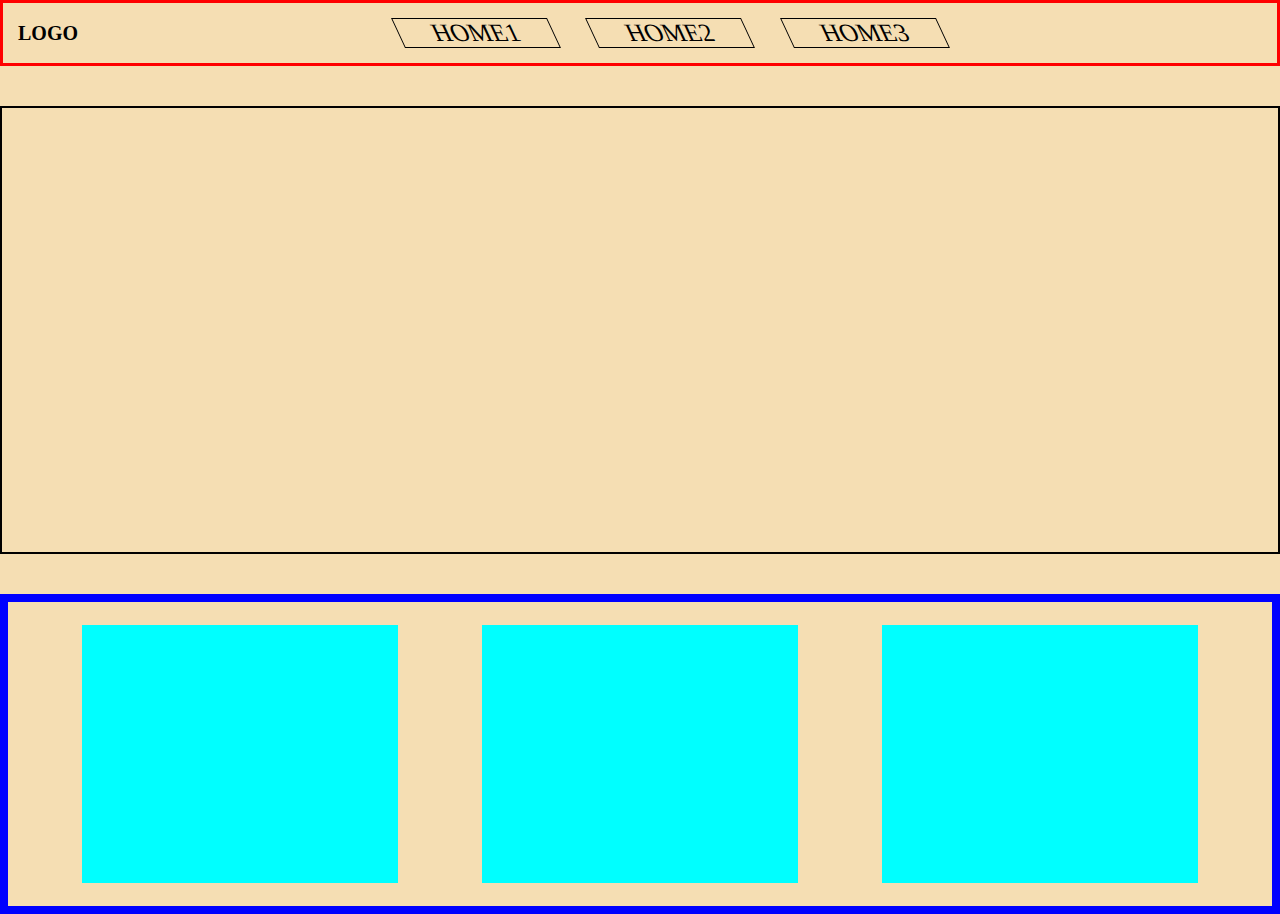
<file: proj/index.html>
<!DOCTYPE html>
<html lang="en">
<head>
    <meta charset="UTF-8">
    <meta name="viewport" content="width=device-width, initial-scale=1.0">
    <!-- cdn font awesome -->
    <link rel="stylesheet" href="https://cdnjs.cloudflare.com/ajax/libs/font-awesome/6.4.2/css/all.min.css" integrity="sha512-z3gLpd7yknf1YoNbCzqRKc4qyor8gaKU1qmn+CShxbuBusANI9QpRohGBreCFkKxLhei6S9CQXFEbbKuqLg0DA==" crossorigin="anonymous" referrerpolicy="no-referrer" />
    <!-- styles -->
    <link rel="stylesheet" href="./general.css">
    <link rel="stylesheet" href="./navbar.css">
<link rel="stylesheet" href="./section.css">
<link rel="stylesheet" href="./banner.css">
    <title>Document</title>
</head>
<body>
    
<!-- navbar starts-->

<nav>
    <h2>LOGO</h2>
    <ul>
        <li>Home1</li>
        <li>Home2</li>
        <li>Home3</li>
    </ul>
    <i class="fa-solid fa-bars"></i>
</nav>

<!-- navabr ends -->

<!-- banner starts -->

<section class="banner"></section>

<!-- section starts -->

<section class="cards">
    <div></div>
    <div></div>
    <div></div>
</section>

</body>
</html>
</file>
<file: proj/general.css>
*{
    margin: 0;
    padding: 0;
    box-sizing: border-box;
}
html{
    /* fs= 10px */
    font-size: 62.5%;
}
body{
    background-color: wheat;
}
</file>
<file: proj/navbar.css>
nav{
    border: 3px solid red;
display: flex;
justify-content: space-between;
align-items: center;
padding: 15px;
}
nav>h2{
    font-size: 2rem;
}
nav>ul{
    /* border: 2px solid blue; */
    list-style: none;
    display: flex;
    justify-content: space-evenly;
    width: 50%;
}
nav>ul>li{
    border: 1px solid black;
    font-size: 2.5rem;
    width: 25%;
    text-align: center;
    transform: skewX(25deg);
    text-transform: uppercase;
}
nav>i{
    font-size: 3rem;
    visibility: hidden;
}

@media (max-width:600px){
    nav>ul{
        visibility: hidden;
    }
    nav>i{
        visibility: visible;
    }
}
</file>
<file: proj/section.css>
.cards{
    margin-top: 40px;
    border: 8px solid blue;
    height: 25vw;
    display: flex;
    justify-content: space-evenly;
    align-items: center;
}
.cards>div{
    background-color: aqua;
    height: 85%;
    width: 25%;
    margin: 10px;
}
@media (max-width:600px){
    .cards{
        height: 120vw;
    }
    .cards{
        flex-direction: column;
    }
}
</file>
<file: proj/banner.css>
.banner{
    border: 2px solid black;
    margin-top: 4rem;
    height: 35vw;
    background-image: url('https://c4.wallpaperflare.com/wallpaper/178/887/600/2008-dark-city-fire-wallpaper-preview.jpg');
    background-repeat: no-repeat;
    background-position: center;
    background-size: 100% 100%;
}

@media (max-width:600px){
    .banner{
background-image: url('https://w0.peakpx.com/wallpaper/315/1012/HD-wallpaper-batman-the-dark-knight-rises-bruce-wayne-christian-bale-thumbnail.jpg');
    }
}
</file>
